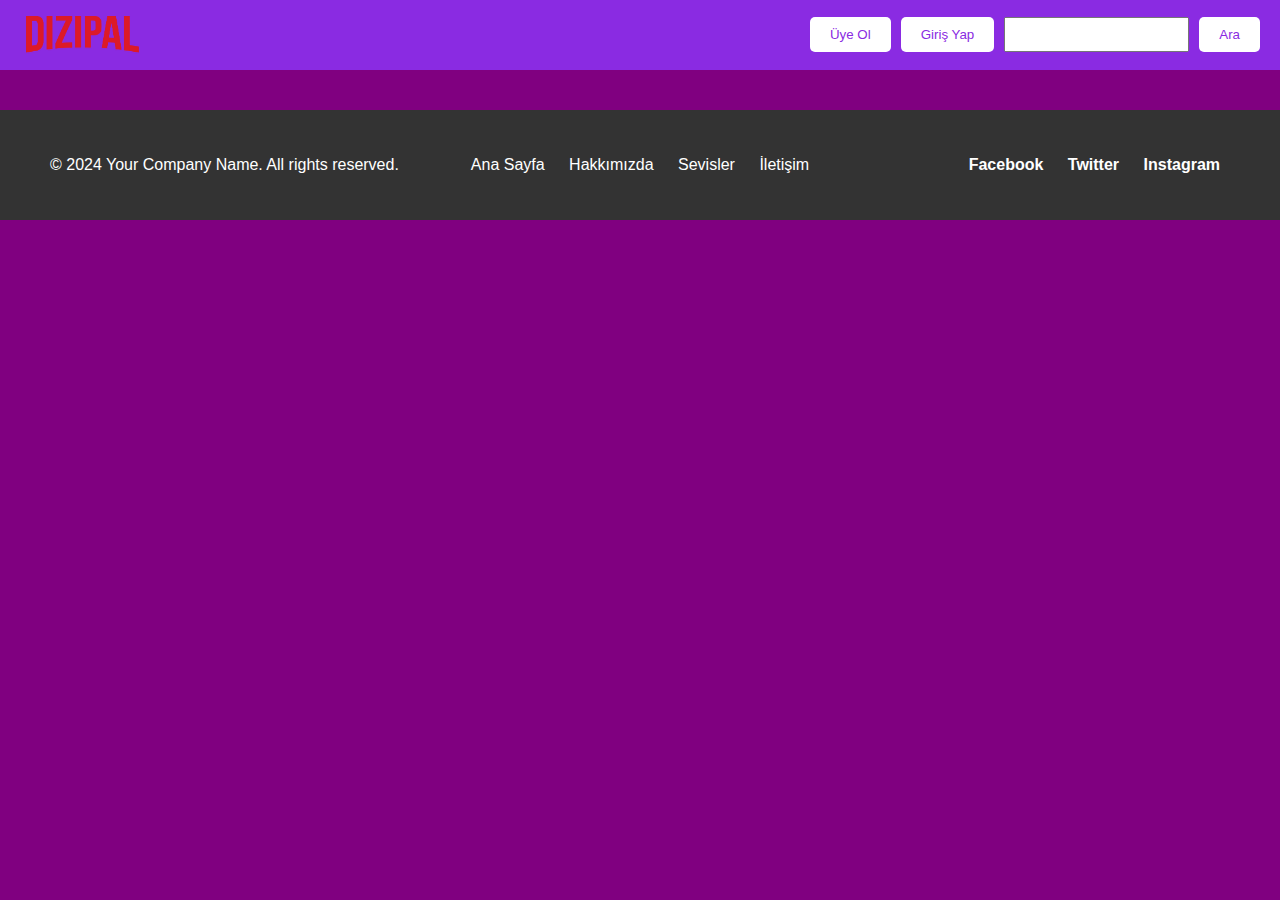
<file: index.html>
<!DOCTYPE html>
<html lang="en">
<head>
    <meta charset="UTF-8">
    <meta name="viewport" content="width=device-width, initial-scale=1.0">
    <link rel="stylesheet" href="./assets/css/style.css">
    <link rel="icon" type="image/x-icon" href="./assets/img/download.png">
    <title>Dizpal</title>
</head>
<body>
    <header>
        <img src="./assets/img/dizipal_giri_.png" alt="Logo">
        <div class="headerButton">
            <button>Üye Ol</button>
            <button>Giriş Yap</button>
            <input type="Tv and movies">
            <button>Ara</button>
        </div>
    </header>
    

    <main>
        <section class="movie-cards">
            
        </section>
    </main>
    <footer>
        <div class="footer-container">
            <div class="footer-left">
                <p>&copy; 2024 Your Company Name. All rights reserved.</p>
            </div>
            <div class="footer-center">
                <ul class="footer-links">
                    <li><a href="#">Ana Sayfa</a></li>
                    <li><a href="#">Hakkımızda</a></li>
                    <li><a href="#">Sevisler</a></li>
                    <li><a href="#">İletişim</a></li>
                </ul>
            </div>
            <div class="footer-right">
                <a href="https://facebook.com" target="_blank" class="social-icon">Facebook</a>
                <a href="https://twitter.com" target="_blank" class="social-icon">Twitter</a>
                <a href="https://instagram.com" target="_blank" class="social-icon">Instagram</a>
            </div>
        </div>
    </footer>

    <script src="./assets/script/main.js"></script>
</body>
</html>
</file>
<file: assets/css/style.css>
body {
    margin: 0;
    font-family: Arial, sans-serif;
    background-color: purple ;
}


header {
    background-color: blueviolet;
    display: flex;
    justify-content: space-between;
    align-items: center;
    padding: 10px 20px;
}

header img {
    max-height: 50px; 
}

.headerButton {
    display: flex;
    gap: 10px; 
}

header button {
    background-color: white;
    color: blueviolet;
    border: none;
    padding: 10px 20px;
    border-radius: 5px;
    cursor: pointer;
    transition: background-color 0.3s, color 0.3s;
}

header button:hover {
    background-color: blueviolet;
    color: white;
}


main {
    padding: 20px;
}


.movie-cards {
    display: flex;
    flex-wrap: wrap;
    gap: 20px;
    justify-content: center;
}


.card {
    background-color: white;
    border-radius: 8px;
    box-shadow: 0 4px 8px rgba(0, 0, 0, 0.2);
    overflow: hidden;
    width: 210px; 
    text-align: center;
    transition: transform 0.3s ease-in-out, box-shadow 0.3s ease-in-out;
}

.card img {
    width: 100%;
    height: auto;
}

.card-content {
    padding: 10px;
}

.card-content h2 {
    margin: 0;
    font-size: 1.2em;
    color: blueviolet;
}


.card:hover {
    transform: scale(1.05); 
    box-shadow: 0 6px 12px rgba(0, 0, 0, 0.3); 
}

footer {
    background-color: #333;
    color: white;
    padding: 20px 0;
    text-align: center;
}

.footer-container {
    display: flex;
    flex-wrap: wrap;
    justify-content: space-between;
    align-items: center;
    max-width: 1200px;
    margin: 0 auto;
    padding: 0 20px;
}

.footer-left, .footer-center, .footer-right {
    flex: 1;
    margin: 10px;
}

.footer-left {
    text-align: left;
}

.footer-center {
    text-align: center;
}

.footer-right {
    text-align: right;
}

.footer-links {
    list-style-type: none;
    padding: 0;
    margin: 0;
}

.footer-links li {
    display: inline;
    margin: 0 10px;
}

.footer-links a {
    color: white;
    text-decoration: none;
    transition: color 0.3s ease;
}

.footer-links a:hover {
    color: #ddd;
}

.social-icon {
    color: white;
    text-decoration: none;
    margin: 0 10px;
    font-weight: bold;
    transition: color 0.3s ease;
}

.social-icon:hover {
    color: #ddd;
}
</file>
